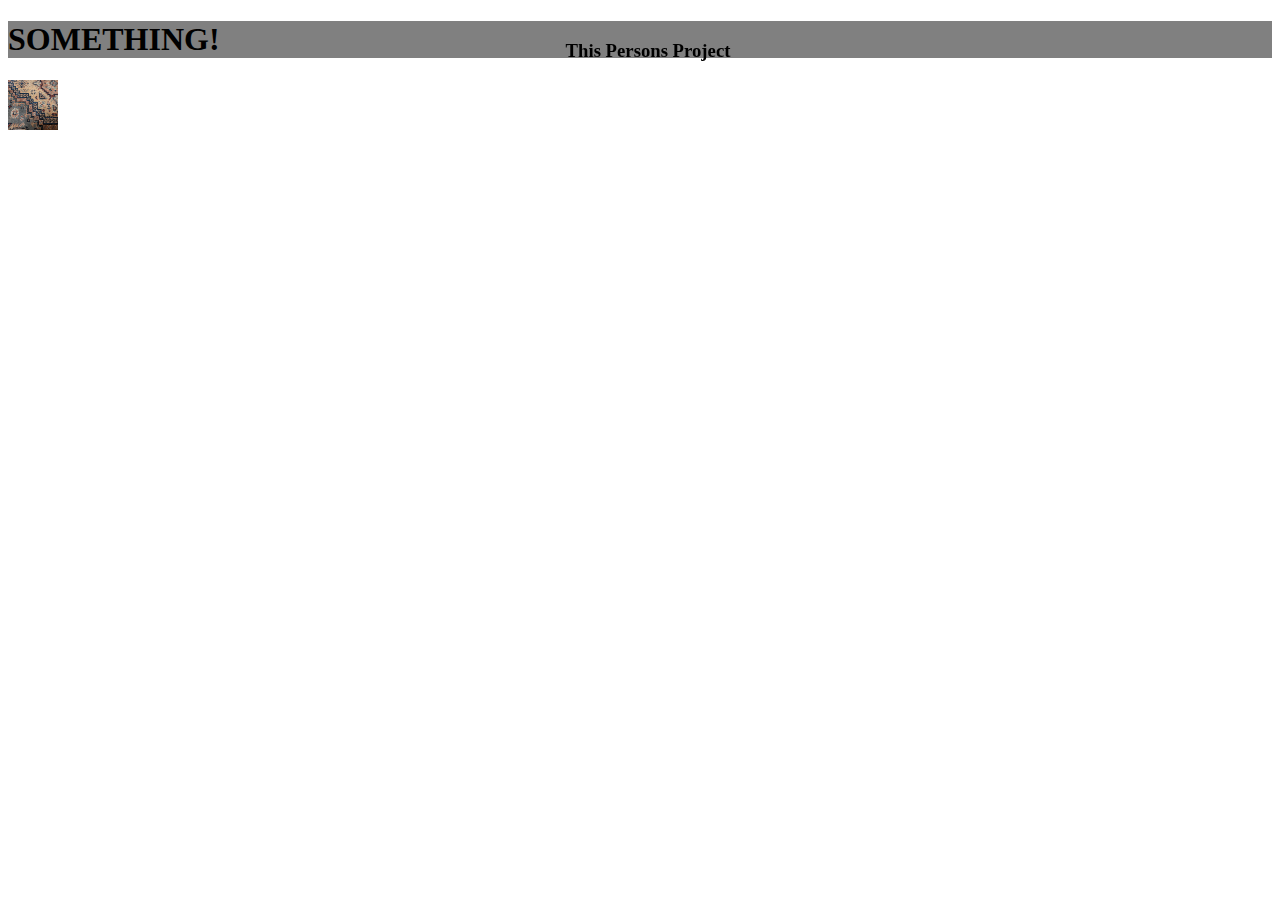
<file: index.html>
<!DOCTYPE html>
<html>
<head>

<title>TITLE</title>
		<link rel="stylesheet" href="css/style.css">
</head>

<body>
	<main>
		<header class="personsNameSpace">
			<div class="signature"> 
				<h3> This Persons Project</h3>
			</div>
		</header>
		<div class="page">
		<h1 class="something" > SOMETHING! </h1>

		<img class="carpet" src="src/carpet.jpg"></img>
	</div>
	</main>
	<script></script>
</body>

</html>
</file>
<file: css/style.css>
body, html {
	height: auto;
	min-height: 100%;
}

div {
	display: block;
	unicode-bidi: isolate;
}

.something {
	background-color: grey;
}

.carpet {
	height:50px;
	width:50px;
}

.page {
	box-sizing: border-box;
}


.personsNameSpace {
	align-items: center;
	box-sizing: border-box;
	display: flex;
	flex-direction: row;
	justify-content: center;
	pointer-events: none;
	position: fixed;
	width: 100%;
	z-index: 200;
}
</file>
